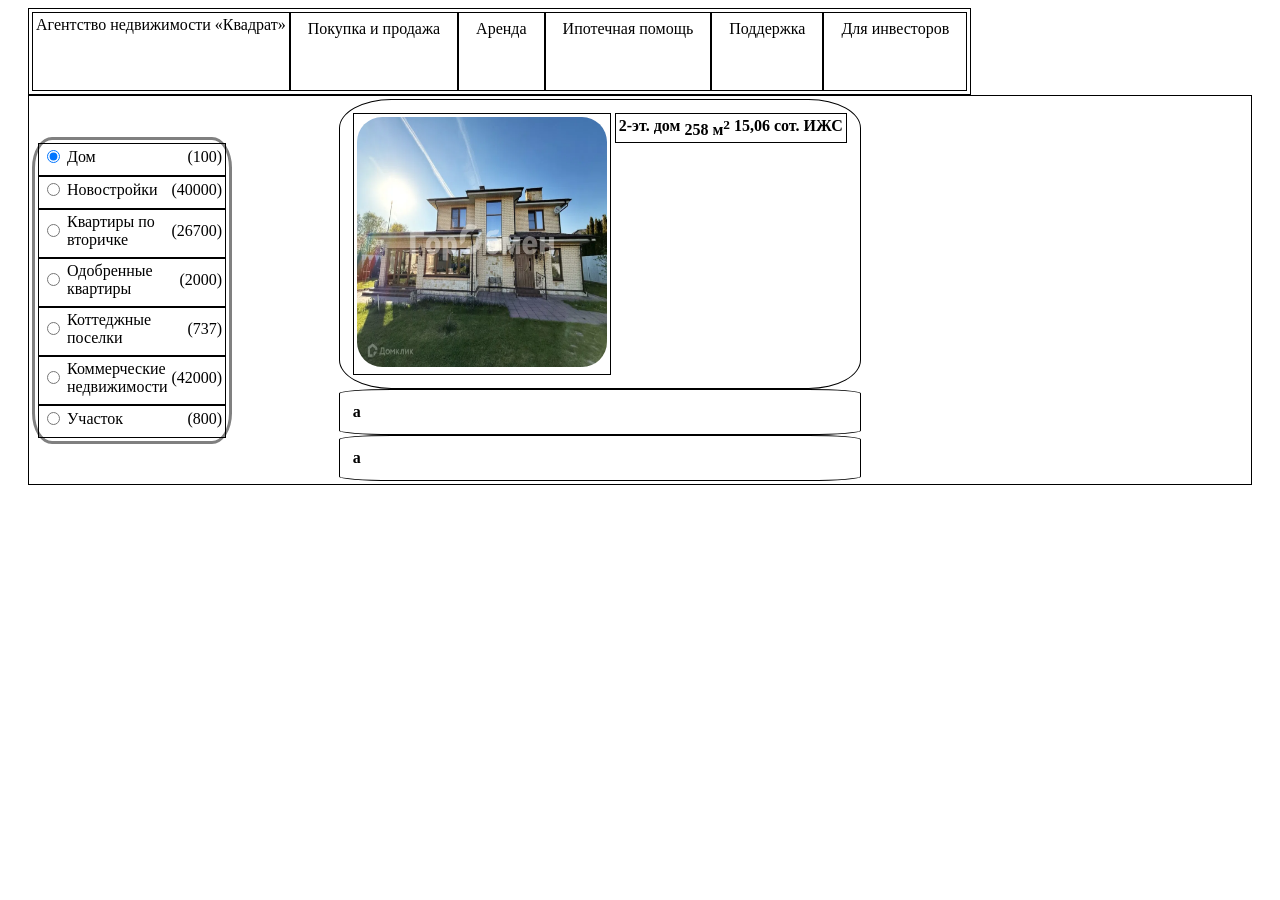
<file: index.html>
<!DOCTYPE html>
<html lang="en">
<head>
    <meta charset="UTF-8">
    <meta name="viewport" content="width=device-width, initial-scale=1.0">
    <link rel="stylesheet" href="CSS.css">
    <title>«Квадрат»</title>
</head>
<body>
    <table>
        <tr>
            <td>
                <div class="upper">
                    <table>
                        <tr><td class="logo">Агентство недвижимости «Квадрат»</td></tr>
                    </table>
                    <table>
                        <tr><td class="upper">Покупка и продажа</td></tr>
                    </table>
                    <table>
                        <tr><td class="upper">Аренда</td></tr>
                    </table>
                    <table>
                        <tr><td class="upper">Ипотечная помощь</td></tr>
                    </table>
                    <table>
                        <tr><td class="upper">Поддержка</td></tr>
                    </table>
                    <table>
                        <tr><td class="upper">Для инвесторов</td></tr>
                    </table>
                </div>
            </td>
        </tr>
    </table>
    <table class="product_group">
        <td>
            <table class="list">
                <td>
                    <table class="inlist">
                        <td><input type="radio" name="list" checked></td>
                        <td class="list-left">Дом</td>
                        <td class="list-right">(100)</td>
                    </table>
                    <table class="inlist">
                        <td><input type="radio" name="list"></td>
                        <td class="list-left">Новостройки</td>
                        <td class="list-right">(40000)</td>
                    </table>
                    <table class="inlist">
                        <td><input type="radio" name="list"></td>
                        <td class="list-left">Квартиры по вторичке</td>
                        <td class="list-right">(26700)</td>
                    </table>
                    <table class="inlist">
                        <td><input type="radio" name="list"></td>
                        <td class="list-left">Одобренные квартиры</td>
                        <td class="list-right">(2000)</td>
                    </table>
                    <table class="inlist">
                        <td><input type="radio" name="list"></td>
                        <td class="list-left">Коттеджные поселки</td>
                        <td class="list-right">(737)</td>
                    </table>
                    <table class="inlist">
                        <td><input type="radio" name="list"></td>
                        <td class="list-left">Коммерческие недвижимости</td>
                        <td class="list-right">(42000)</td>
                    </table>
                    <table class="inlist">
                        <td><input type="radio" name="list"></td>
                        <td class="list-left">Участок</td>
                        <td class="list-right">(800)</td>
                    </table>
                </td>
            </table>
        </td>
        <td>
            <table class="product">
                <td>
                    <table>
                        <td><img src="Images/House_1.webp" width="250px" height="250px"></td>
                    </table>
                </td>
                <td>
                    <table>
                        <td>2-эт. дом</td>
                        <td>258 м<sup>2</sup></td>
                        <td>15,06 сот.</td>
                        <td>ИЖС</td>
                    </table>
                </td>
            </table>
            <table class="product">
                <td>a</td>
            </table>
            <table class="product">
                <td>a</td>
            </table>
        </td>
    </table>
</body>
</html>
</file>
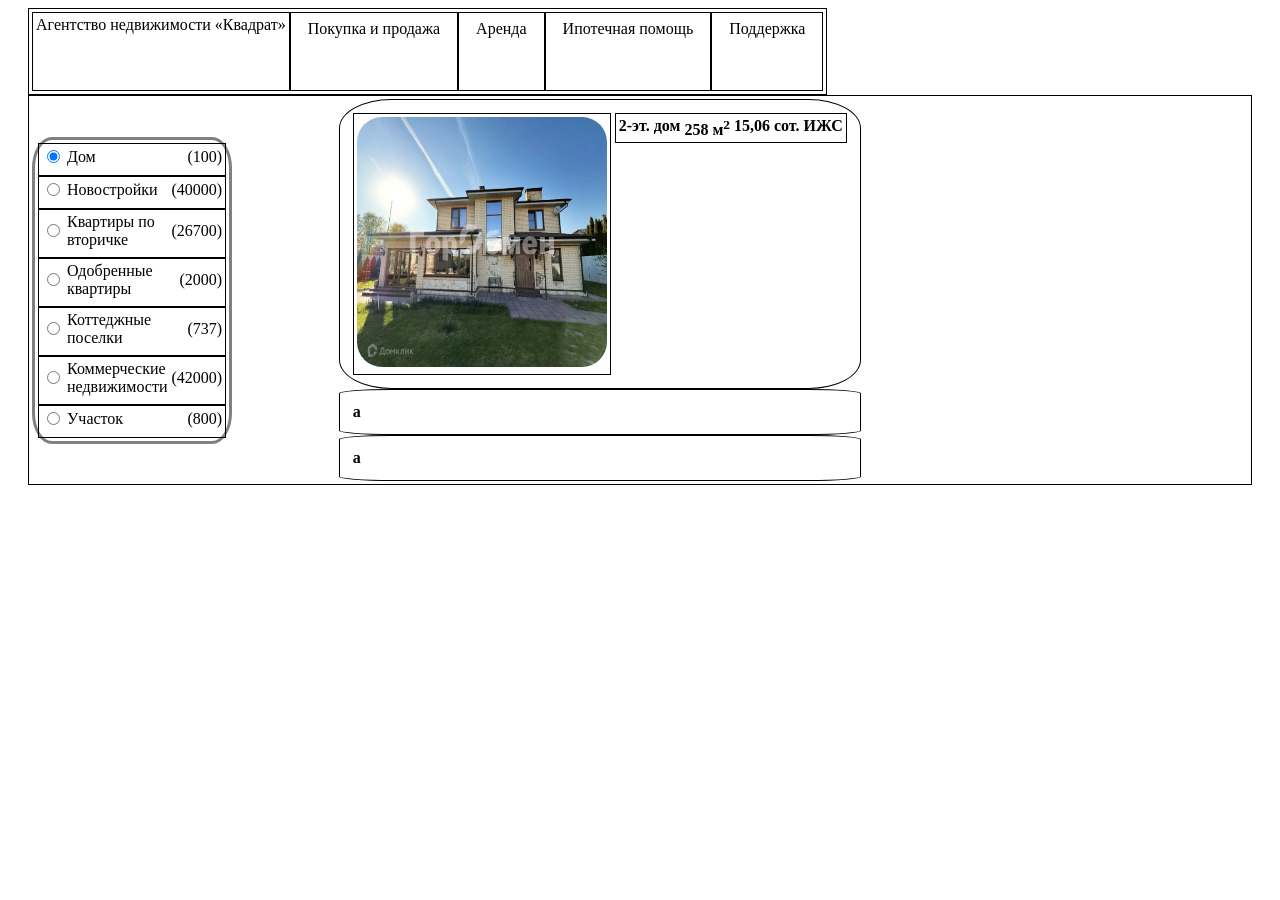
<file: main.html>
<!DOCTYPE html>
<html lang="en">
<head>
    <meta charset="UTF-8">
    <meta name="viewport" content="width=device-width, initial-scale=1.0">
    <link rel="stylesheet" href="CSS.css">
    <title>Агентство недвижимости «Квадрат»</title>
</head>
<body>
    <table>
        <tr>
            <td>
                <div class="upper">
                    <table>
                        <tr><td class="logo">Агентство недвижимости «Квадрат»</td></tr>
                    </table>
                    <table>
                        <tr><td class="upper">Покупка и продажа</td></tr>
                    </table>
                    <table>
                        <tr><td class="upper">Аренда</td></tr>
                    </table>
                    <table>
                        <tr><td class="upper">Ипотечная помощь</td></tr>
                    </table>
                    <table>
                        <tr><td class="upper">Поддержка</td></tr>
                    </table>
                </div>
            </td>
        </tr>
    </table>
    <table class="product_group">
        <td>
            <table class="list">
                <td>
                    <table class="inlist">
                        <td><input type="radio" name="list" checked></td>
                        <td class="list-left">Дом</td>
                        <td class="list-right">(100)</td>
                    </table>
                    <table class="inlist">
                        <td><input type="radio" name="list"></td>
                        <td class="list-left">Новостройки</td>
                        <td class="list-right">(40000)</td>
                    </table>
                    <table class="inlist">
                        <td><input type="radio" name="list"></td>
                        <td class="list-left">Квартиры по вторичке</td>
                        <td class="list-right">(26700)</td>
                    </table>
                    <table class="inlist">
                        <td><input type="radio" name="list"></td>
                        <td class="list-left">Одобренные квартиры</td>
                        <td class="list-right">(2000)</td>
                    </table>
                    <table class="inlist">
                        <td><input type="radio" name="list"></td>
                        <td class="list-left">Коттеджные поселки</td>
                        <td class="list-right">(737)</td>
                    </table>
                    <table class="inlist">
                        <td><input type="radio" name="list"></td>
                        <td class="list-left">Коммерческие недвижимости</td>
                        <td class="list-right">(42000)</td>
                    </table>
                    <table class="inlist">
                        <td><input type="radio" name="list"></td>
                        <td class="list-left">Участок</td>
                        <td class="list-right">(800)</td>
                    </table>
                </td>
            </table>
        </td>
        <td>
            <table class="product">
                <td>
                    <table>
                        <td><img src="Images/House_1.webp" width="250px" height="250px"></td>
                    </table>
                </td>
                <td>
                    <table>
                        <td>2-эт. дом</td>
                        <td>258 м<sup>2</sup></td>
                        <td>15,06 сот.</td>
                        <td>ИЖС</td>
                    </table>
                </td>
            </table>
            <table class="product">
                <td>a</td>
            </table>
            <table class="product">
                <td>a</td>
            </table>
        </td>
    </table>
</body>
</html>
</file>
<file: CSS.css>
body {
    padding-left: 20px;
    padding-right: 20px;
}

/* table.upper {
    display: ;
} */

td.upper {
    margin: auto;
    padding: 5px 15px 50px 15px;
}

table.product_group {
    display: flex;
    flex-direction: column;
    align-items: start;
}

table.list {
    border: 3px solid gray;
    border-radius: 10%;
    width: 35%;
}

table.inlist {
    padding-bottom: 5px;
}

table.product {
    display: flex;
    flex-direction: row;
    align-items: center;
    border: 1px solid black;
    border-radius: 10%;
    width: 100%;
    padding: 10px 10px 10px 10px;
}

table.product td {
    font-weight: bold;
    vertical-align: top;
}

table {
    border: 1px solid black;
}

td.logo {
    margin-left: auto;
    vertical-align: top;
}

td.list-left {
    width: 100%;
    text-align: left;
}

td.list-right {
    width: 100%;
    text-align: right;
}

img {
    border-radius: 10%;
}

div.upper {
    display: flex;
}
</file>
